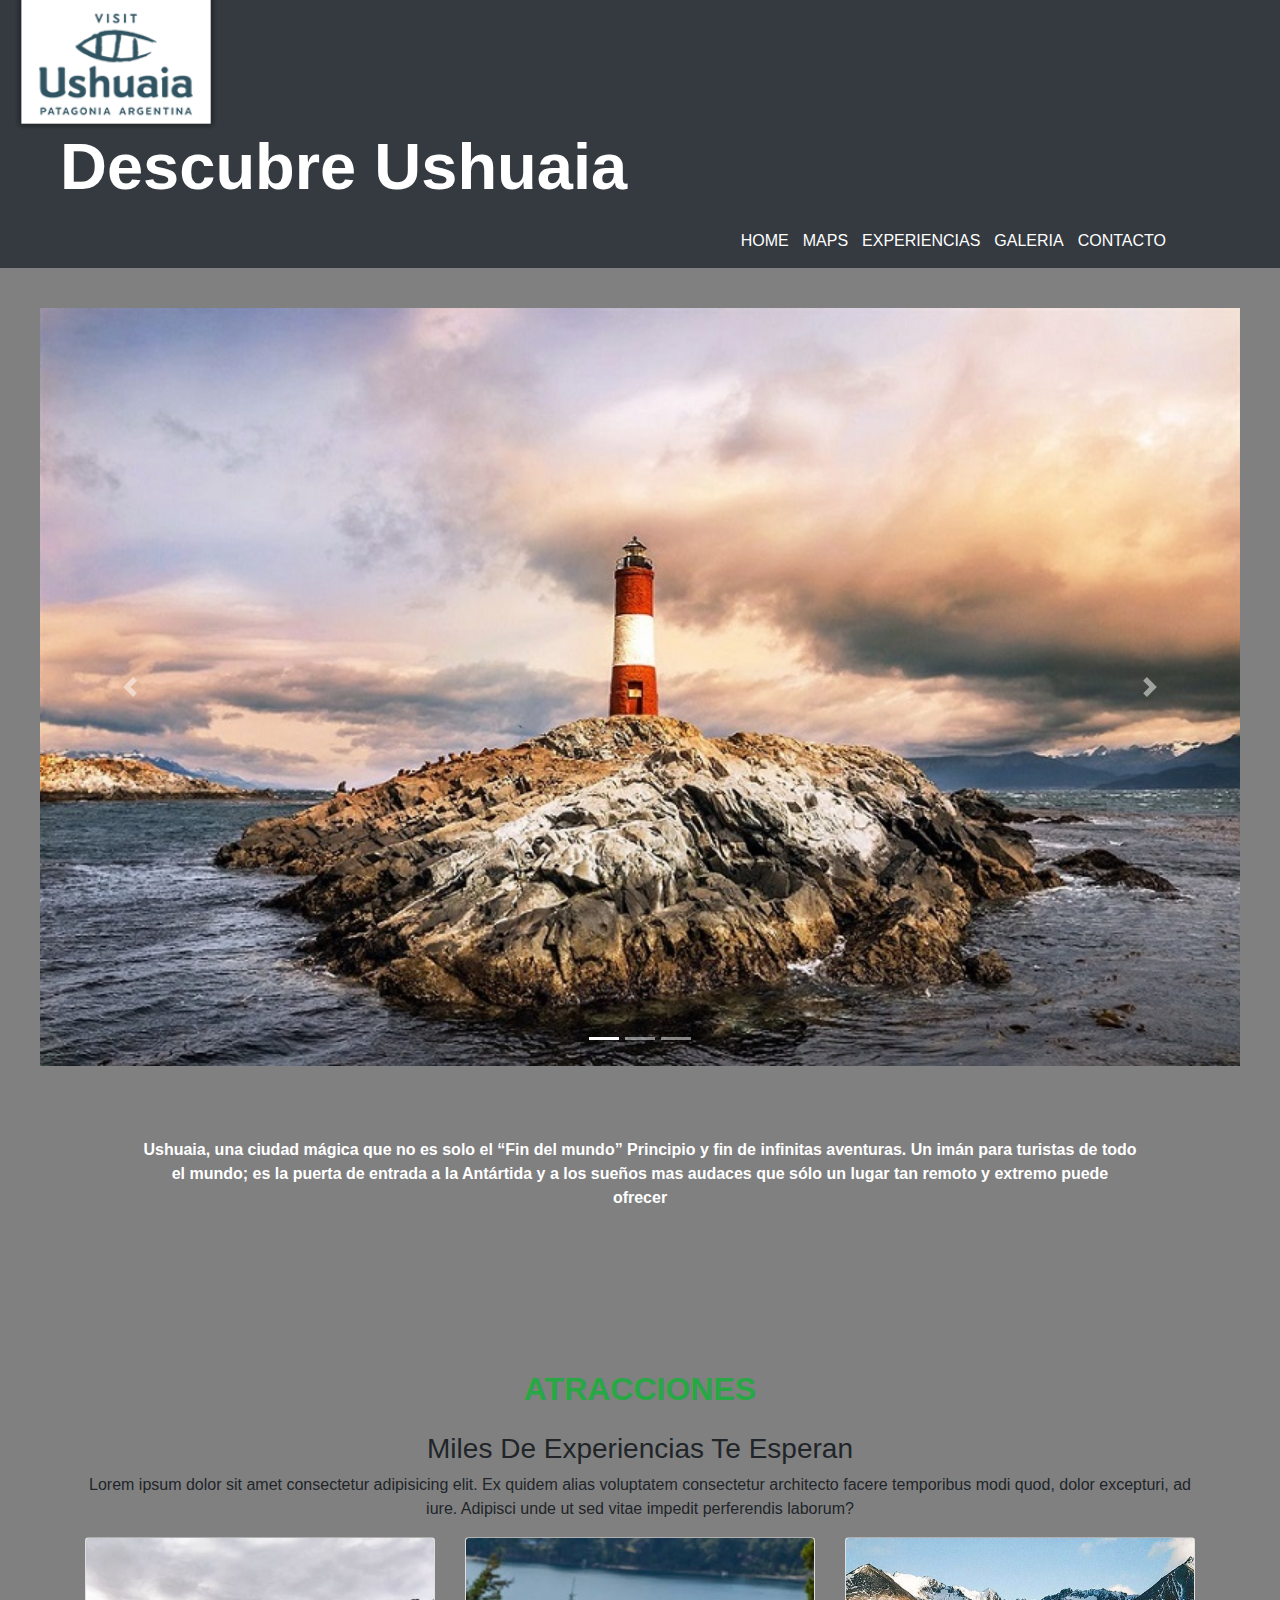
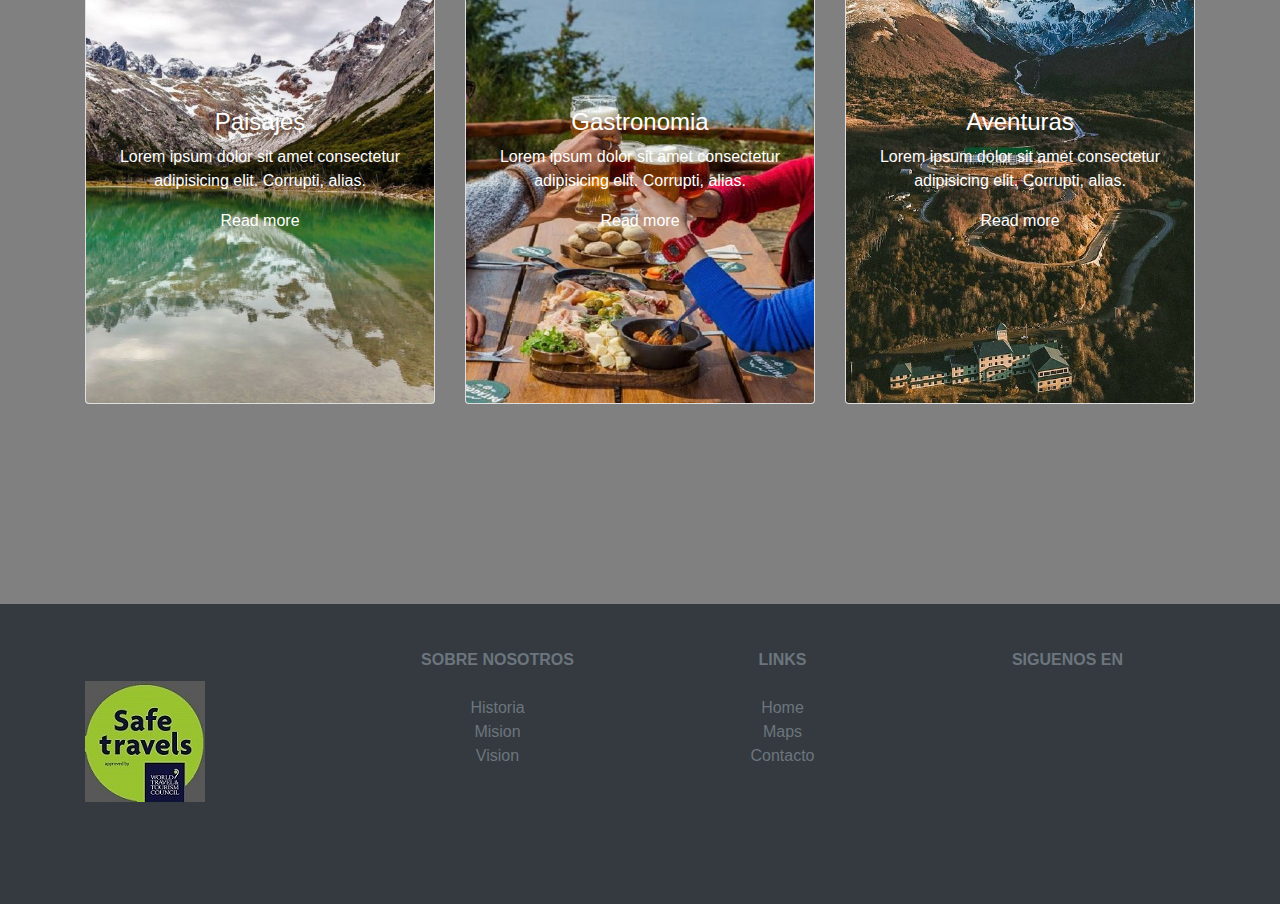
<file: Index.html>
<!DOCTYPE html>
<html>
<head>
    <title> Turismo en Ushuaia</title>
        <meta name="viewport" content="width=device-width, initial-scale=1.0"/>
        <meta name="author" content=" Fernanda Vidal">
        <meta name="description" content="pagina web de turismo en Ushuaia">
        <meta name="keywords" content="Ushuaia,Tierra del Fuego,Turismo,viajar,travel">
    <!--open graph-->
      <meta property= "og:local" content="Es_es">
        <meta property="og: type" content="website">
        <meta property="og:description" content="pagina web que promociona el turismo en Ushuaia">
        <meta property="og:url" content=" https://descubreushuaia.com.ar">
    <!--Bootsrap-->
        <link rel="stylesheet" href="https://maxcdn.bootstrapcdn.com/bootstrap/4.5.2/css/bootstrap.min.css">
    <!--font awesome-->
        <link rel="stylesheet" href="https://use.fontawesome.com/releases/v5.8.1/css/all.css" integrity="sha384-50oBUHEmvpQ+1lW4y57PTFmhCaXp0ML5d60M1M7uH2+nqUivzIebhndOJK28anvf" crossorigin="anonymous">
    <!--CSS-->
        <link rel="stylesheet" type="text/css" href="estiloIndex.css">
</head>
    <body>
     <header class="bg-dark">
        <!--Logo Ushuaia-->
        <div class="container1">
            <article class="col-1 align-center">
            <img id="logo" src="imagenes/turismo-ushuaia-logo-cabecera.png"alt="logo" class="rounded-bottom"/>
            </article> 
        </div>
         <div class="container2">
            <div class="row">
                <h1 class="col-9 text- mt-5 text-white font-weight-bold">Descubre Ushuaia</h1>                
            </div>
          </div> 
            <!--Menu Principal-->               
            <div class="container">
                <div class="row">
                        <ul class="nav navbar navbar-expand-lg navbar-dark d-flex justify-content-end nav-pills navbar-nav ml-auto">
                            <div class="container-fluid">
                                <button class="navbar-toggler" type="button" data-bs-toggle="collapse" data-bs-target="#navbarNavPrincipal" aria-controls="navbarNavPrincipal" aria-expanded="false" aria-label="Toggle navigation">
                                 <span class="navbar-toggler-icon"></span>
                                </button>
                            <div class="collapse navbar-collapse" id="navbarNavPrincipal">
                            <div class="navbar-nav">
                                <li class="nav item"><a class="nav link btn btn-dark" href="Index.html">HOME</a></li>
                                <li class="nav item"><a class="nav link btn btn-dark" href="Info & Maps.html">MAPS</a></li>
                                <li class="nav item"><a class="nav link btn btn-dark" href="Experiencias.html"> EXPERIENCIAS</a></li>
                                <li class="nav item"><a class="nav link btn btn-dark" href="Galería.html"> GALERIA</a></li>
                                <li class="nav item"><a class="nav link btn btn-dark" href="Contacto.html">CONTACTO</a></li>
                            </div>    
                            </div>
                            </div>
                        </ul>
                </div>
            </div>
        </header>
    <main>
        <div class="container3">      
            <div class="contenedor">
                <div id= "grupoimagenes" class="carousel slide carousel-fade" data-ride="carousel">
                        <ol class="carousel-indicators">
                          <li data-target="#grupoimagenes" data-slide-to="0" class="active"></li>
                          <li data-target="#grupoimagenes" data-slide-to="1"></li>
                          <li data-target="#grupoimagenes" data-slide-to="2"></li>
                        </ol>

                    <div class="carousel-inner">
                        <div class="carousel-item active" data-bs-interval="5">
                            <img src="imagenes/img1.jpg"class="d-block w-100 h-100">
                        </div>
                        <div class="carousel-item" data-bs-interval="5">
                            <img src="imagenes/img2.jpg"class="d-block w-100 h-100">
                        </div>
                        <div class="carousel-item" data-bs-interval="5">
                            <img src="imagenes/img3.jpg"class="d-block w-100 h-100">
                        </div> 
                    </div>                    
                    <a class="carousel-control-prev" href="grupoimagenes" role="button" data-slide="prev">
                        <span class="carousel-control-prev-icon" aria-hidden="true"></span>
                        <span class="sr-only">Previous</span>
                      </a>
                      <a class="carousel-control-next" href="grupoimagenes" role="button" data-slide="next">
                        <span class="carousel-control-next-icon" aria-hidden="true"></span>
                        <span class="sr-only">Next</span>
                      </a>    
                </div>
            </div>
            <div class="row d-flex justify-content-center">
                <p class="col-10 text-center font-weight-bold text-white">
                    <br><br><br> Ushuaia, una ciudad mágica que no es solo el “Fin del mundo” Principio y fin de infinitas aventuras. Un imán para turistas de todo el mundo; es la puerta de entrada a la Antártida y a los sueños mas audaces que sólo un lugar tan remoto y extremo puede ofrecer</p>
                </div>
            </div>
            <br><br><br> 
    
        <br><br><br> 
     <!---Atracciones-->
     <section class="container">
         <div class="row">
          <!--textos-->
          <div class="col-12 text-center">
              <h2 class="text-success text-uppercase font-weight-bold">Atracciones</h2>
              <h3 class="text-capitalize  mt-4"> Miles de experiencias te esperan</h3>
              <p>Lorem ipsum dolor sit amet consectetur adipisicing elit. Ex quidem alias voluptatem consectetur architecto facere temporibus modi quod, dolor excepturi, ad iure. Adipisci unde ut sed vitae impedit perferendis laborum?              
              </p>
          </div>
          <!---cards-->
          <article class="col-4 card-effect">
            <div class="card">
                <img src="imagenes/card2.jpg" alt="Paisajes Ush" class="card-img card-img-filter"/>
                <div class="card-img-overlay text-white d-flex flex-column justify-content-center text-center">
                <h4>Paisajes</h4>
                <p> Lorem ipsum dolor sit amet consectetur adipisicing elit. Corrupti, alias.
                </p>
                <a href="#" class="text-reset"> Read more</a>
            </div>    
            </article>    
            <article class="col-4 card-effect">
                <div class="card">
                    <img src="imagenes/card3.jpg" alt="gastronomia Ush" class="card-img card-img-filter"/>
                    <div class="card-img-overlay text-white d-flex flex-column justify-content-center text-center">
                    <h4>Gastronomia</h4>
                    <p> Lorem ipsum dolor sit amet consectetur adipisicing elit. Corrupti, alias.
                    </p>
                    <a href="#" class="text-reset"> Read more</a>
                </div>    
                </article> 

                <article class="col-4 card-effect">
                    <div class="card">
                        <img src="imagenes/card1.jpg" alt="senderismo Ush" class="card-img card-img-filter"/>
                        <div class="card-img-overlay text-white d-flex flex-column justify-content-center text-center">
                        <h4>Aventuras</h4>
                        <p> Lorem ipsum dolor sit amet consectetur adipisicing elit. Corrupti, alias.
                        </p>
                        <a href="#" class="text-reset"> Read more</a>
                    </div>    
                    </article> 
        </section>

    

    </main>
<!--pie de pagina-->
    <footer class=" bg-dark text-muted">
        <div class="container">
            <nav class="row">
                <a href="#safeTravel" class="col-3 text-reset text upper-case d-flex align-items-center py-4 ">
                    <img src="imagenes/SafeTravels-with-stamp.jpg" alt="icono travel safe" class="mr-2">
                </a>
                <ul class="col-3 list-unstyled ">
                    <li class="font-weight-bold text-uppercase py-4"> Sobre nosotros</li>
                    <li><a href="#" class="text-reset"> Historia</a></li>
                    <li><a href="#" class="text-reset"> Mision</a></li>
                    <li><a href="#" class="text-reset"> Vision</a></li>
                   
                </ul>
                <ul class="col-3 list-unstyled">
                    <li class="font-weight-bold text-uppercase py-4">Links</li>
                    <li><a href="#" class="text-reset"> Home</a></li>
                    <li><a href="#" class="text-reset"> Maps</a></li>
                    <li><a href="#" class="text-reset"> Contacto</a></li>
              
                </ul>
                <ul class="col-3 list-unstyled">
                    <li class="font-weight-bold text-uppercase py-4 text-muted"> Siguenos en</li>
                    <li class="d-flex justify-content-between py-4">
                        <!--Facebook-->
                        <a href="#" class="redes">
                            <i class="fab fa-facebook"></i>
                        </a>
                        <!--Twitter-->
                        <a href="#" class="redes">
                            <i class="fab fa-twitter"></i>
                        </a>
                        <!--Instagram-->
                        <a href="#" class="redes">
                            <i class="fab fa-instagram"></i>
                        </a>
                        <!--youtube-->
                        <a href="#" class="redes">
                            <i class="fab fa-youtube"></i>
                        </a>
                        <!--whatsapp-->   
                        <a href="#" class="redes">
                            <i class="fab fa-whatsapp"></i>
                        </a>   
                    </li>
                </ul>
            </nav>          
        </div>       
        </footer>
            <script src="https://ajax.googleapis.com/ajax/libs/jquery/3.5.1/jquery.min.js"></script>
            <script src="https://cdnjs.cloudflare.com/ajax/libs/popper.js/1.16.0/umd/popper.min.js"></script>
            <script src="https://maxcdn.bootstrapcdn.com/bootstrap/4.5.2/js/bootstrap.min.js"></script>
        </body>
    </html>
</file>
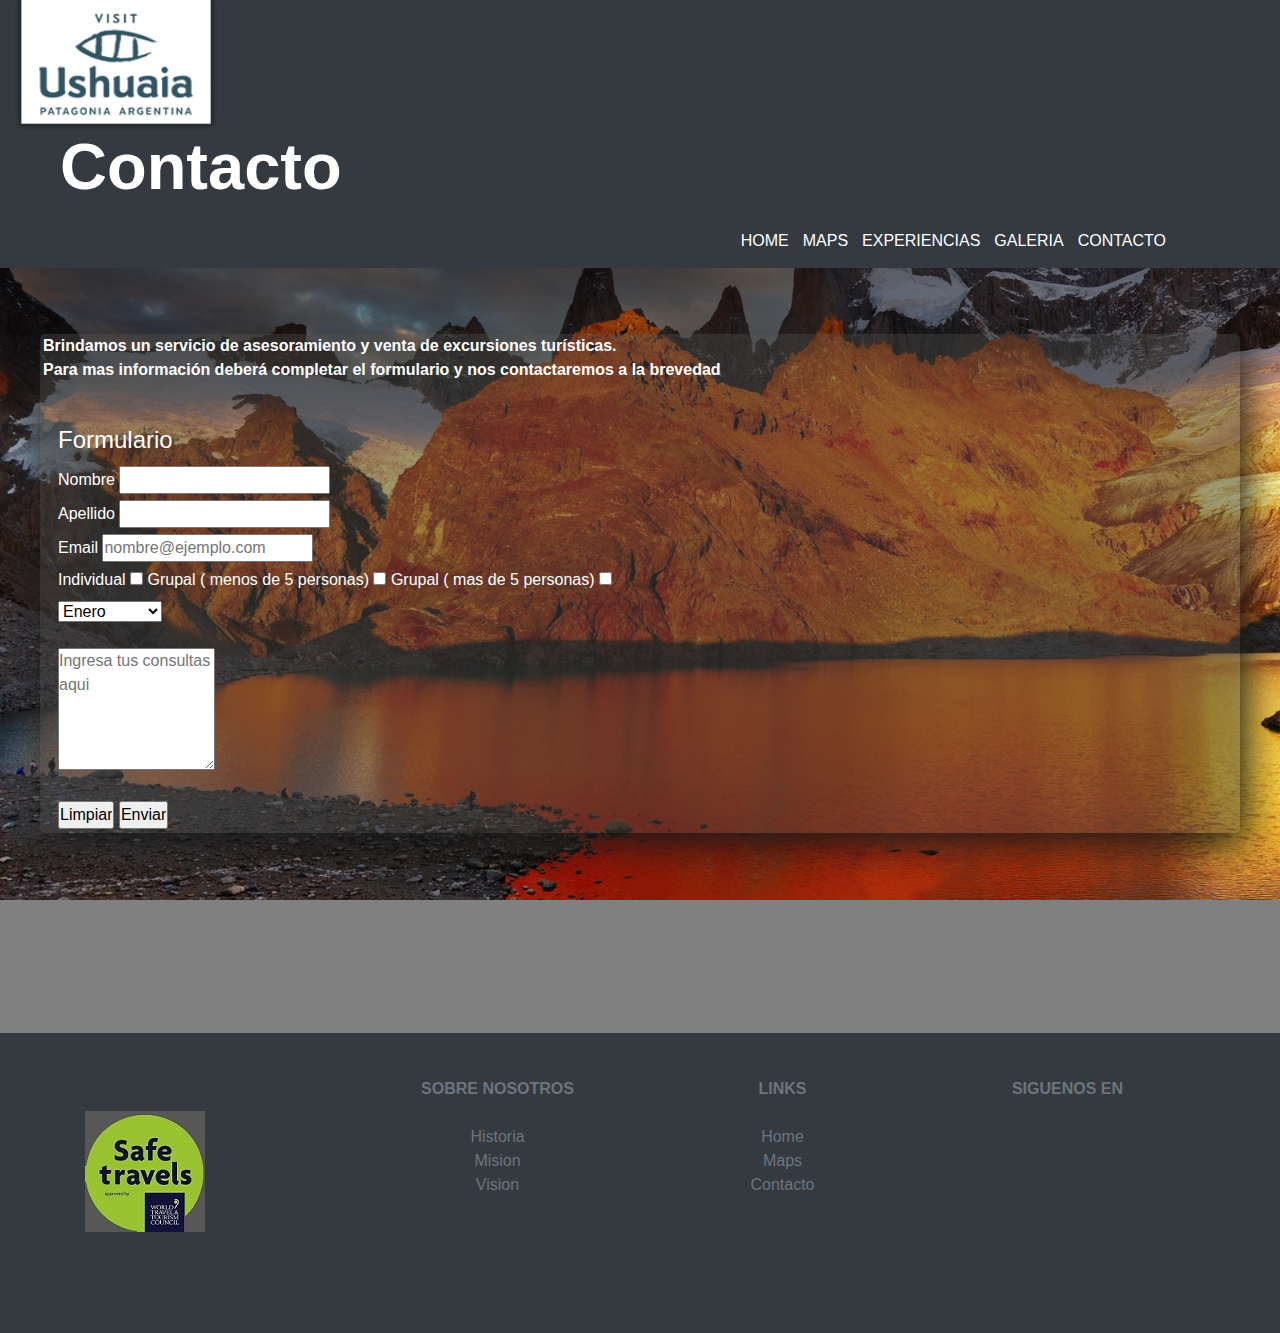
<file: Contacto.html>
<!DOCTYPE html>

<html>
   
    <head>
        <title> CONTACTO</title>
            <meta name="viewport" content="width=device-width, initial-scale=1.0"/>
            <meta name="author" content=" Fernanda Vidal">
            <meta name="description" content="pagina web de turismo en Ushuaia">
            <meta name="keywords" content="Ushuaia,Tierra del Fuego,Turismo,viajar,travel">
        <!--open graph-->
          <meta property= "og:local" content="Es_es">
            <meta property="og: type" content="website">
            <meta property="og:description" content="pagina web que promociona el turismo en Ushuaia">
            <meta property="og:url" content=" https://descubreushuaia.com.ar">
        <!--Bootsrap-->
            <link rel="stylesheet" href="https://maxcdn.bootstrapcdn.com/bootstrap/4.5.2/css/bootstrap.min.css">
        <!--font awesome-->
            <link rel="stylesheet" href="https://use.fontawesome.com/releases/v5.8.1/css/all.css" integrity="sha384-50oBUHEmvpQ+1lW4y57PTFmhCaXp0ML5d60M1M7uH2+nqUivzIebhndOJK28anvf" crossorigin="anonymous">
        <!--CSS-->
            <link rel="stylesheet" type="text/css" href="estiloIndex.css">
    </head>
        <body>
         <header class="bg-dark">
            <!--Logo Ushuaia-->
            <div class="container1">
                <article class="col-1 align-center">
                <img id="logo" src="imagenes/turismo-ushuaia-logo-cabecera.png"alt="logo" class="rounded-bottom"/>
                </article> 
            </div>
             <div class="container2">
                <div class="row">
                    <h1 class="col-9 text- mt-5 text-white font-weight-bold">Contacto</h1>                
                </div>
              </div> 
                <!--Menu Principal-->               
                <div class="container">
                    <div class="row">
                            <ul class="nav navbar navbar-expand-lg navbar-dark d-flex justify-content-end nav-pills navbar-nav ml-auto">
                                <div class="container-fluid">
                                    <button class="navbar-toggler" type="button" data-bs-toggle="collapse" data-bs-target="#navbarNavPrincipal" aria-controls="navbarNavPrincipal" aria-expanded="false" aria-label="Toggle navigation">
                                     <span class="navbar-toggler-icon"></span>
                                    </button>
                                <div class="collapse navbar-collapse" id="navbarNavPrincipal">
                                <div class="navbar-nav">
                                    <li class="nav item"><a class="nav link btn btn-dark" href="Index.html">HOME</a></li>
                                    <li class="nav item"><a class="nav link btn btn-dark" href="Info & Maps.html">MAPS</a></li>
                                    <li class="nav item"><a class="nav link btn btn-dark" href="Experiencias.html"> EXPERIENCIAS</a></li>
                                    <li class="nav item"><a class="nav link btn btn-dark" href="Galería.html"> GALERIA</a></li>
                                    <li class="nav item"><a class="nav link btn btn-dark" href="Contacto.html">CONTACTO</a></li>
                                </div>    
                                </div>
                                </div>
                            </ul>
                    </div>
                </div>
            </header>

        <main class="contacto">        >
            <div class="form">
                <p class="font-weight-bold text-white">Brindamos un servicio de asesoramiento y venta de excursiones turísticas.<br>
                     Para mas información deberá completar el formulario y nos contactaremos a la brevedad</p><br>

              <div class="container col-12">
                <form >
                <fieldset>
                    <legend> Formulario</legend>
                <label for="Nombre "> Nombre</label>
                    <input type="text" name="Nombre">
                    <br>
                <label for="Apellido "> Apellido </label>
                    <input type="text" name="Apellido">
                    <br>
                <label for="Email "> Email </label>
                    <input type="email" name="Email" placeholder="nombre@ejemplo.com">
                <br>

                <label for= "Tipo de viaje">Individual</label>
                    <input type="checkbox" name="Tipo de viaje" value="Individual">
                <label for= "Tipo de viaje">Grupal ( menos de 5 personas)</label>
                    <input type="checkbox" name="Tipo de viaje" value="Grupal ( menos de 5 personas)">
                <label for= "Tipo de viaje">Grupal ( mas de 5 personas)</label>
                    <input type="checkbox" name="Tipo de viaje" value="Grupal ( mas de 5 personas)"> 
                    <br>
            
                <select name="Mes de viaje">
                    <option value ="Ene"> Enero</option>
                    <option value ="Feb"> Febrero</option>
                    <option value ="Mar"> Marzo</option>
                    <option value ="Abr"> Abril</option>
                    <option value ="May"> Mayo</option>
                    <option value ="Jun"> Junio</option>
                    <option value ="Jul"> Julio</option>
                    <option value ="Ago"> Agosto</option>
                    <option value ="Sep"> Septiembre</option>
                    <option value ="Oct"> Octubre</option>
                    <option value ="Nov"> Noviembre</option>
                    <option value ="Dic"> Diciembre</option>
                </select>    
                <br><br>

                <textarea name="Comentario" rows="5" cols="15" placeholder="Ingresa tus consultas aqui"></textarea>
                <br><br>

                <input type="reset" name="Reset" value="Limpiar">
                <input type="submit" name="submit" value="Enviar">
        
            </fieldset>
            </form>
            </div>
           </div>
        </main>
 
        <!--pie de pagina-->
    <footer class=" bg-dark text-muted">
        <div class="container">
            <nav class="row">
                <a href="#safeTravel" class="col-3 text-reset text upper-case d-flex align-items-center py-4 ">
                    <img src="imagenes/SafeTravels-with-stamp.jpg" alt="icono travel safe" class="mr-2">
                </a>
                <ul class="col-3 list-unstyled ">
                    <li class="font-weight-bold text-uppercase py-4"> Sobre nosotros</li>
                    <li><a href="#" class="text-reset"> Historia</a></li>
                    <li><a href="#" class="text-reset"> Mision</a></li>
                    <li><a href="#" class="text-reset"> Vision</a></li>
                   
                </ul>
                <ul class="col-3 list-unstyled">
                    <li class="font-weight-bold text-uppercase py-4">Links</li>
                    <li><a href="#" class="text-reset"> Home</a></li>
                    <li><a href="#" class="text-reset"> Maps</a></li>
                    <li><a href="#" class="text-reset"> Contacto</a></li>
              
                </ul>
                <ul class="col-3 list-unstyled">
                    <li class="font-weight-bold text-uppercase py-4 text-muted"> Siguenos en</li>
                    <li class="d-flex justify-content-between py-4">
                        <!--Facebook-->
                        <a href="#" class="redes">
                            <i class="fab fa-facebook"></i>
                        </a>
                        <!--Twitter-->
                        <a href="#" class="redes">
                            <i class="fab fa-twitter"></i>
                        </a>
                        <!--Instagram-->
                        <a href="#" class="redes">
                            <i class="fab fa-instagram"></i>
                        </a>
                        <!--youtube-->
                        <a href="#" class="redes">
                            <i class="fab fa-youtube"></i>
                        </a>
                        <!--whatsapp-->   
                        <a href="#" class="redes">
                            <i class="fab fa-whatsapp"></i>
                        </a>   
                    </li>
                </ul>
            </nav>          
        </div>       
        </footer>
            <script src="https://ajax.googleapis.com/ajax/libs/jquery/3.5.1/jquery.min.js"></script>
            <script src="https://cdnjs.cloudflare.com/ajax/libs/popper.js/1.16.0/umd/popper.min.js"></script>
            <script src="https://maxcdn.bootstrapcdn.com/bootstrap/4.5.2/js/bootstrap.min.js"></script>
        </body>
    </html>
</file>
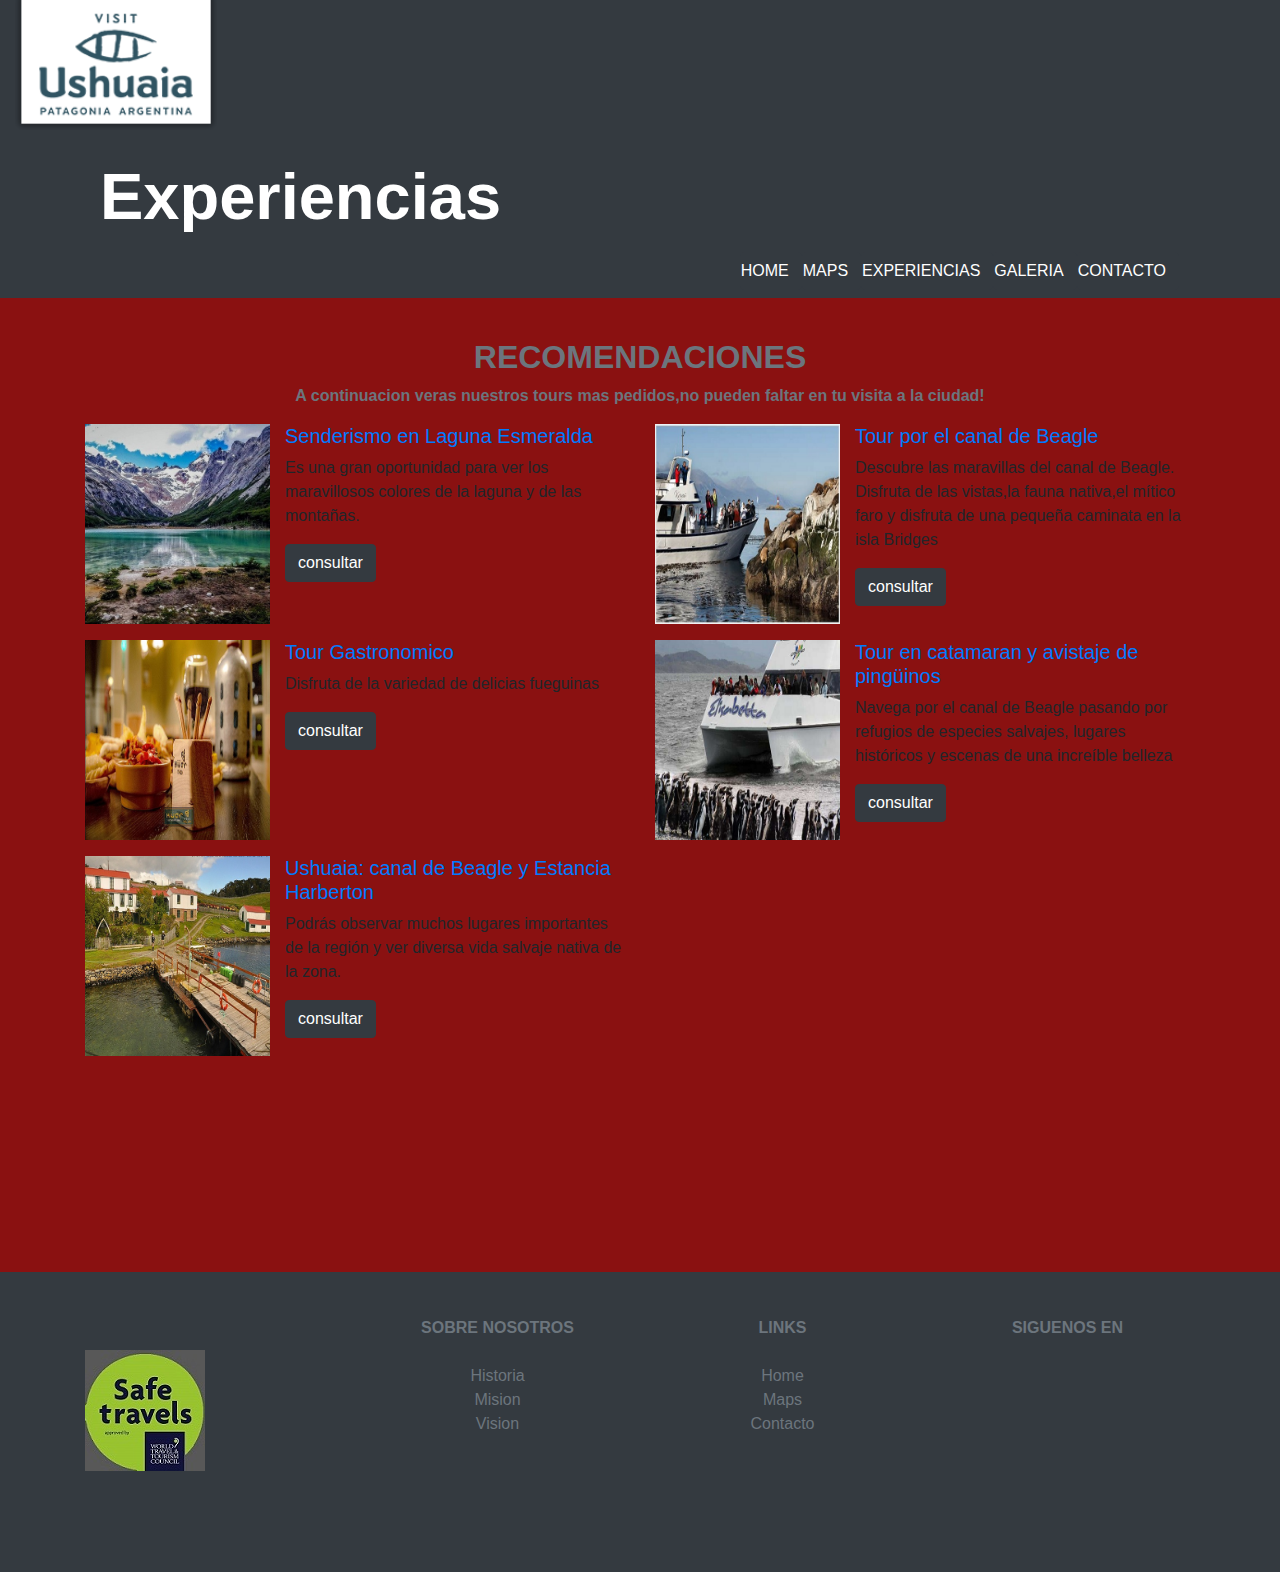
<file: Experiencias.html>
<!DOCTYPE html>

<html>
    <head>
        <title> Experiencias</title>
        <meta name="viewport" content="width=device-width, initial-scale=1.0"/>
        <meta name="author" content=" Fernanda Vidal">
        <meta name="description" content="pagina web de turismo en Ushuaia">
        <meta name="keywords" content="Ushuaia,Tierra del Fuego,Turismo,viajar,travel">
        <!--open graph-->
          <meta property= "og:local" content="Es_es">
        <meta property="og: type" content="website">
        <meta property="og:description" content="pagina web que promociona el turismo en Ushuaia">
        <meta property="og:url" content=" https://descubreushuaia.com.ar">
        <!--Bootsrap-->
        <link rel="stylesheet" href="https://maxcdn.bootstrapcdn.com/bootstrap/4.5.2/css/bootstrap.min.css">
        <!--font awesome-->
        <link rel="stylesheet" href="https://use.fontawesome.com/releases/v5.8.1/css/all.css" integrity="sha384-50oBUHEmvpQ+1lW4y57PTFmhCaXp0ML5d60M1M7uH2+nqUivzIebhndOJK28anvf" crossorigin="anonymous">
        <!--CSS-->
        <link rel="stylesheet" type="text/css" href="estiloIndex.css">
    </head>
        <link rel="preconnect" href="https://fonts.gstatic.com">
        <link href="https://fonts.googleapis.com/css2?family=Noto+Sans&display=swap" rel="stylesheet"> 
    <body>

         <header class="bg-dark">
               <!--Logo Ushuaia-->
               <div class="container1">
                   <article class="col-1 align-center">
                   <img id="logo" src="imagenes/turismo-ushuaia-logo-cabecera.png"alt="logo" class="rounded-bottom"/>
                   </article> 
               </div>
                <div class="containerExp">
                   <div class="row">
                       <h1 class="col-9 text- mt-5 text-white font-weight-bold">Experiencias</h1>                
                   </div>
                 </div> 
                   <!--Menu Principal-->               
                   <div class="container">
                       <div class="row">
                               <ul class="nav navbar navbar-expand-lg navbar-dark d-flex justify-content-end nav-pills navbar-nav ml-auto">
                                   <div class="container-fluid">
                                       <button class="navbar-toggler" type="button" data-bs-toggle="collapse" data-bs-target="#navbarNavPrincipal" aria-controls="navbarNavPrincipal" aria-expanded="false" aria-label="Toggle navigation">
                                        <span class="navbar-toggler-icon"></span>
                                       </button>
                                   <div class="collapse navbar-collapse" id="navbarNavPrincipal">
                                   <div class="navbar-nav">
                                       <li class="nav item"><a class="nav link btn btn-dark" href="Index.html">HOME</a></li>
                                       <li class="nav item"><a class="nav link btn btn-dark" href="Info & Maps.html">MAPS</a></li>
                                       <li class="nav item"><a class="nav link btn btn-dark" href="Experiencias.html"> EXPERIENCIAS</a></li>
                                       <li class="nav item"><a class="nav link btn btn-dark" href="Galería.html"> GALERIA</a></li>
                                       <li class="nav item"><a class="nav link btn btn-dark" href="Contacto.html">CONTACTO</a></li>
                                   </div>    
                                   </div>
                                   </div>
                               </ul>
                       </div>
                   </div>
               </header>

        <main class="tours">
            <section class="container">
                <div class="row">
                <!---introduccion-->
                <div class="col-12 text-center">
                    <h2 class="text-success text-uppercase font-weight-bold text-muted">Recomendaciones</h2>
                    <p class="font-weight-bold text-muted "> A continuacion veras nuestros tours mas pedidos,no pueden faltar en tu visita a la ciudad!  
                    </p>
                
                </div>
                </div>
                <!----opciones-->
        </section>

        <!---Experiencias-->
        <section class="container">
            <div class="row">

              <!---Media Object-->
              <ul class="col-6">
                <li class="media">
                    <img src="imagenes/exp1.jpg" alt="imagen laguna esmeralda" class="media-object-img">
                    <div class="media-body">
                        <h4 class="h5 text-muted">
                            <a href="#">Senderismo en Laguna Esmeralda</a>
                        </h4>
                        <p>Es una gran oportunidad para ver los maravillosos colores de la laguna y de las montañas.</p>
                        <button type="button" class="btn btn-dark">consultar</button>
                    </div>
                </li>  
              </ul>
              <ul class="col-6">
                <li class="media">
                    <img src="imagenes/exp2.jpg" alt="imagen canal de Beagle" class="media-object-img">
                    <div class="media-body">
                        <h4 class="h5">
                            <a href="#">Tour por el canal de Beagle</a>
                        </h4>
                        <p>Descubre las maravillas del canal de Beagle. Disfruta de las vistas,la fauna nativa,el mítico faro y disfruta de una pequeña caminata en la isla Bridges</p>
                        <button type="button" class="btn btn-dark">consultar</button>
                    </div>
                </li>  
              </ul> 
              <ul class="col-6">
                <li class="media">
                    <img src="imagenes/exp3.jpg" alt="imagen comida tipica" class="media-object-img">
                    <div class="media-body">
                        <h4 class="h5">
                            <a href="#">Tour Gastronomico</a>
                        </h4>
                        <p>Disfruta de la variedad de delicias fueguinas</p>
                        <button type="button" class="btn btn-dark">consultar</button>
                    </div>
                </li>  
              </ul> 
              <ul class="col-6">
                <li class="media">
                    <img src="imagenes/exp4.jpg" alt="imagen comida tipica" class="media-object-img">
                    <div class="media-body">
                        <h4 class="h5">
                            <a href="#">Tour en catamaran y avistaje de pingüinos</a>
                        </h4>
                        <p>Navega por el canal de Beagle pasando por refugios de especies salvajes, lugares históricos y escenas de una increíble belleza</p>
                        <button type="button" class="btn btn-dark">consultar</button>
                    </div>
                </li>  
              </ul> 
              <ul class="col-6">
                <li class="media">
                    <img src="imagenes/exp5.jpg" alt="imagen comida tipica" class="media-object-img">
                    <div class="media-body">
                        <h4 class="h5">
                            <a href="#">Ushuaia: canal de Beagle y Estancia Harberton</a>
                        </h4>
                        <p>Podrás observar muchos lugares importantes de la región y ver diversa vida salvaje nativa de la zona.</p>
                        <button type="button" class="btn btn-dark">consultar</button>
                    </div>
                </li>  
              </ul> 
            </div>
        </section>
        </main>

        <!--pie de pagina-->
    <footer class=" bg-dark text-muted">
        <div class="container">
            <nav class="row">
                <a href="#safeTravel" class="col-3 text-reset text upper-case d-flex align-items-center py-4 ">
                    <img src="imagenes/SafeTravels-with-stamp.jpg" alt="icono travel safe" class="mr-2">
                </a>
                <ul class="col-3 list-unstyled ">
                    <li class="font-weight-bold text-uppercase py-4"> Sobre nosotros</li>
                    <li><a href="#" class="text-reset"> Historia</a></li>
                    <li><a href="#" class="text-reset"> Mision</a></li>
                    <li><a href="#" class="text-reset"> Vision</a></li>
                   
                </ul>
                <ul class="col-3 list-unstyled">
                    <li class="font-weight-bold text-uppercase py-4">Links</li>
                    <li><a href="#" class="text-reset"> Home</a></li>
                    <li><a href="#" class="text-reset"> Maps</a></li>
                    <li><a href="#" class="text-reset"> Contacto</a></li>
              
                </ul>
                <ul class="col-3 list-unstyled">
                    <li class="font-weight-bold text-uppercase py-4 text-muted"> Siguenos en</li>
                    <li class="d-flex justify-content-between py-4">
                        <!--Facebook-->
                        <a href="#" class="redes">
                            <i class="fab fa-facebook"></i>
                        </a>
                        <!--Twitter-->
                        <a href="#" class="redes">
                            <i class="fab fa-twitter"></i>
                        </a>
                        <!--Instagram-->
                        <a href="#" class="redes">
                            <i class="fab fa-instagram"></i>
                        </a>
                        <!--youtube-->
                        <a href="#" class="redes">
                            <i class="fab fa-youtube"></i>
                        </a>
                        <!--whatsapp-->   
                        <a href="#" class="redes">
                            <i class="fab fa-whatsapp"></i>
                        </a>   
                    </li>
                </ul>
            </nav>          
        </div>       
        </footer>
            <script src="https://ajax.googleapis.com/ajax/libs/jquery/3.5.1/jquery.min.js"></script>
            <script src="https://cdnjs.cloudflare.com/ajax/libs/popper.js/1.16.0/umd/popper.min.js"></script>
            <script src="https://maxcdn.bootstrapcdn.com/bootstrap/4.5.2/js/bootstrap.min.js"></script>
        </body>
    </html>
</file>
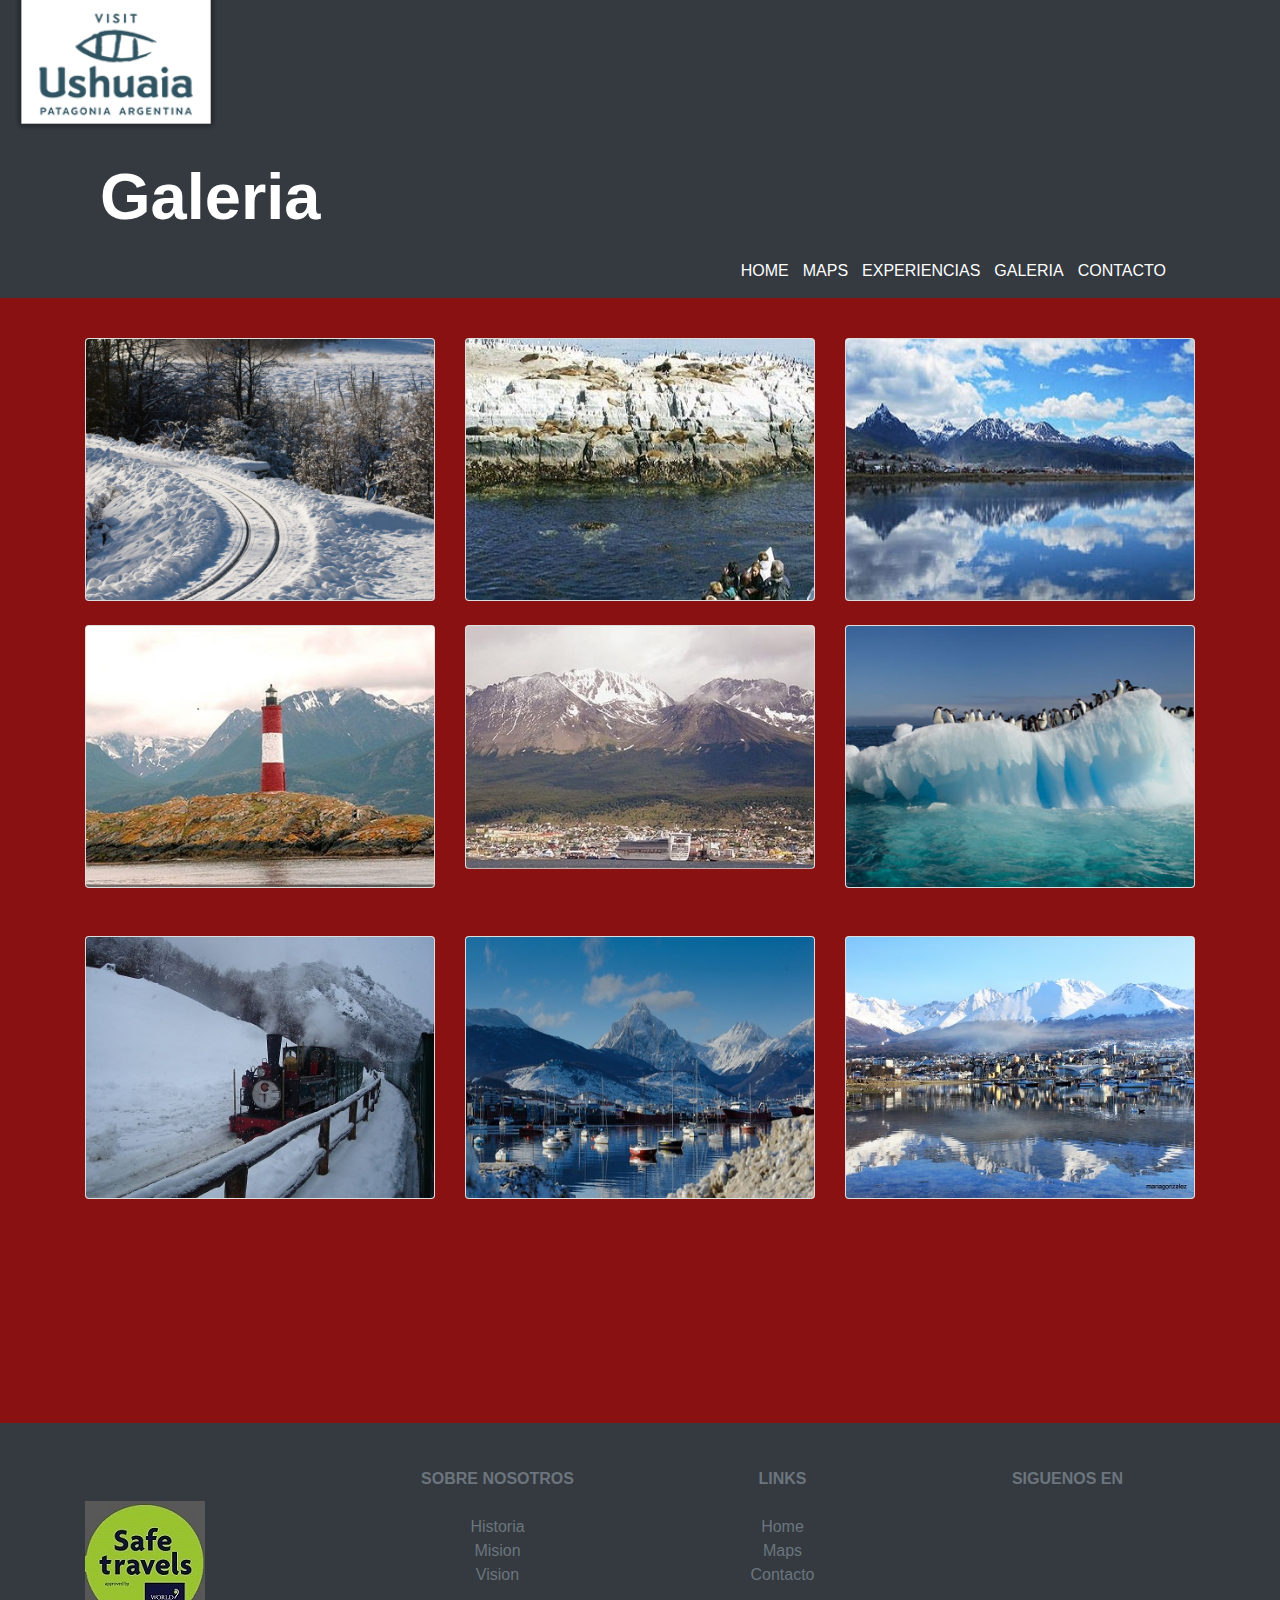
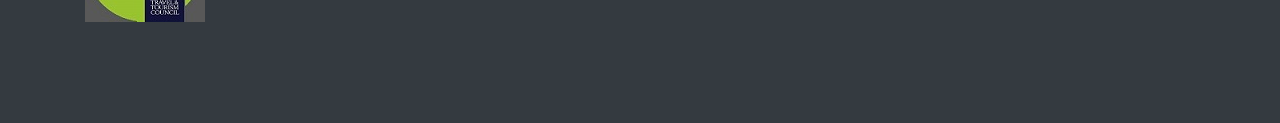
<file: Galería.html>
<!DOCTYPE html>

<html>
    <head>
        <title> GALERIA</title>
            <meta name="viewport" content="width=device-width, initial-scale=1.0"/>
            <meta name="author" content=" Fernanda Vidal">
            <meta name="description" content="pagina web de turismo en Ushuaia">
            <meta name="keywords" content="Ushuaia,Tierra del Fuego,Turismo,viajar,travel">
        <!--open graph-->
          <meta property= "og:local" content="Es_es">
            <meta property="og: type" content="website">
            <meta property="og:description" content="pagina web que promociona el turismo en Ushuaia">
            <meta property="og:url" content=" https://descubreushuaia.com.ar">
        <!--Bootsrap-->
            <link rel="stylesheet" href="https://maxcdn.bootstrapcdn.com/bootstrap/4.5.2/css/bootstrap.min.css">
        <!--font awesome-->
            <link rel="stylesheet" href="https://use.fontawesome.com/releases/v5.8.1/css/all.css" integrity="sha384-50oBUHEmvpQ+1lW4y57PTFmhCaXp0ML5d60M1M7uH2+nqUivzIebhndOJK28anvf" crossorigin="anonymous">
        <!--CSS-->
            <link rel="stylesheet" type="text/css" href="estiloIndex.css">
    </head>
        <body>
         <header class="bg-dark">
            <!--Logo Ushuaia-->
            <div class="container1">
                <article class="col-1 align-center">
                <img id="logo" src="imagenes/turismo-ushuaia-logo-cabecera.png"alt="logo" class="rounded-bottom"/>
                </article> 
            </div>
             <div class="containerGaleria">
                <div class="row">
                    <h1 class="col-9 text- mt-5 text-white font-weight-bold">Galeria</h1>                
                </div>
              </div> 
                <!--Menu Principal-->               
                <div class="container">
                    <div class="row">
                            <ul class="nav navbar navbar-expand-lg navbar-dark d-flex justify-content-end nav-pills navbar-nav ml-auto">
                                <div class="container-fluid">
                                    <button class="navbar-toggler" type="button" data-bs-toggle="collapse" data-bs-target="#navbarNavPrincipal" aria-controls="navbarNavPrincipal" aria-expanded="false" aria-label="Toggle navigation">
                                     <span class="navbar-toggler-icon"></span>
                                    </button>
                                <div class="collapse navbar-collapse" id="navbarNavPrincipal">
                                <div class="navbar-nav">
                                    <li class="nav item"><a class="nav link btn btn-dark" href="Index.html">HOME</a></li>
                                    <li class="nav item"><a class="nav link btn btn-dark" href="Info & Maps.html">MAPS</a></li>
                                    <li class="nav item"><a class="nav link btn btn-dark" href="Experiencias.html"> EXPERIENCIAS</a></li>
                                    <li class="nav item"><a class="nav link btn btn-dark" href="Galería.html"> GALERIA</a></li>
                                    <li class="nav item"><a class="nav link btn btn-dark" href="Contacto.html">CONTACTO</a></li>
                                </div>    
                                </div>
                                </div>
                            </ul>
                    </div>
                </div>
            </header>
            
            </header>
    <main class="Galeria">
        <section class="container">
            <div class="row">
                <article class="col-4 card-effect">
                    <div class="card">
                        <img src="imagenes/1.jpg" alt="paisaje con nieve" class="card-img card-img-filter"/>
                    </div>    
                </article> 
                <article class="col-4 card-effect">
                    <div class="card">
                         <img src="imagenes/2.jpg" alt="imagen lago" class="card-img card-img-filter"/>
                    </div>    
                </article> 
                <article class="col-4 card-effect">
                    <div class="card">
                        <img src="imagenes/3.jpg" alt="imagen montaña" class="card-img card-img-filter"/>
                    </div>    
                </article>        
                <article class="col-4 card-effect py-4">
                    <div class="card">
                        <img src="imagenes/4.jpg" alt="el faro" class="card-img card-img-filter"/>
                    </div>    
                </article>
                <article class="col-4 card-effect py-4">
                    <div class="card">
                        <img src="imagenes/5.jpg" alt="imagen de montañas" class="card-img card-img-filter"/>
                   </div>    
                </article> 
                 <article class="col-4 card-effect py-4">
                    <div class="card">
                        <img src="imagenes/6.jpg" alt="imagen avistaje de aves" class="card-img card-img-filter"/>
                     </div>    
                  </article>
                  <article class="col-4 card-effect py-4">
                    <div class="card">
                        <img src="imagenes/7.jpg" alt="imagen tren del fin del mundo" class="card-img card-img-filter"/>
                    </div>    
                    </article> 
                    <article class="col-4 card-effect py-4">
                        <div class="card">
                            <img src="imagenes/8.jpg" alt="magen lago y botes" class="card-img card-img-filter"/>
                        </div>    
                        </article> 
                        <article class="col-4 card-effect py-4">
                            <div class="card">
                                <img src="imagenes/9.jpg" alt="imagen lago y montañas" class="card-img card-img-filter"/>
                            </div>    
                            </article>       


           
     </main>
      <!--pie de pagina-->
    <footer class=" bg-dark text-muted">
        <div class="container">
            <nav class="row">
                <a href="#safeTravel" class="col-3 text-reset text upper-case d-flex align-items-center py-4 ">
                    <img src="imagenes/SafeTravels-with-stamp.jpg" alt="icono travel safe" class="mr-2">
                </a>
                <ul class="col-3 list-unstyled ">
                    <li class="font-weight-bold text-uppercase py-4"> Sobre nosotros</li>
                    <li><a href="#" class="text-reset"> Historia</a></li>
                    <li><a href="#" class="text-reset"> Mision</a></li>
                    <li><a href="#" class="text-reset"> Vision</a></li>
                   
                </ul>
                <ul class="col-3 list-unstyled">
                    <li class="font-weight-bold text-uppercase py-4">Links</li>
                    <li><a href="#" class="text-reset"> Home</a></li>
                    <li><a href="#" class="text-reset"> Maps</a></li>
                    <li><a href="#" class="text-reset"> Contacto</a></li>
              
                </ul>
                <ul class="col-3 list-unstyled">
                    <li class="font-weight-bold text-uppercase py-4 text-muted"> Siguenos en</li>
                    <li class="d-flex justify-content-between py-4">
                        <!--Facebook-->
                        <a href="#" class="redes">
                            <i class="fab fa-facebook"></i>
                        </a>
                        <!--Twitter-->
                        <a href="#" class="redes">
                            <i class="fab fa-twitter"></i>
                        </a>
                        <!--Instagram-->
                        <a href="#" class="redes">
                            <i class="fab fa-instagram"></i>
                        </a>
                        <!--youtube-->
                        <a href="#" class="redes">
                            <i class="fab fa-youtube"></i>
                        </a>
                        <!--whatsapp-->   
                        <a href="#" class="redes">
                            <i class="fab fa-whatsapp"></i>
                        </a>   
                    </li>
                </ul>
            </nav>          
        </div>       
        </footer>
            <script src="https://ajax.googleapis.com/ajax/libs/jquery/3.5.1/jquery.min.js"></script>
            <script src="https://cdnjs.cloudflare.com/ajax/libs/popper.js/1.16.0/umd/popper.min.js"></script>
            <script src="https://maxcdn.bootstrapcdn.com/bootstrap/4.5.2/js/bootstrap.min.js"></script>
        </body>
    </html>
</file>
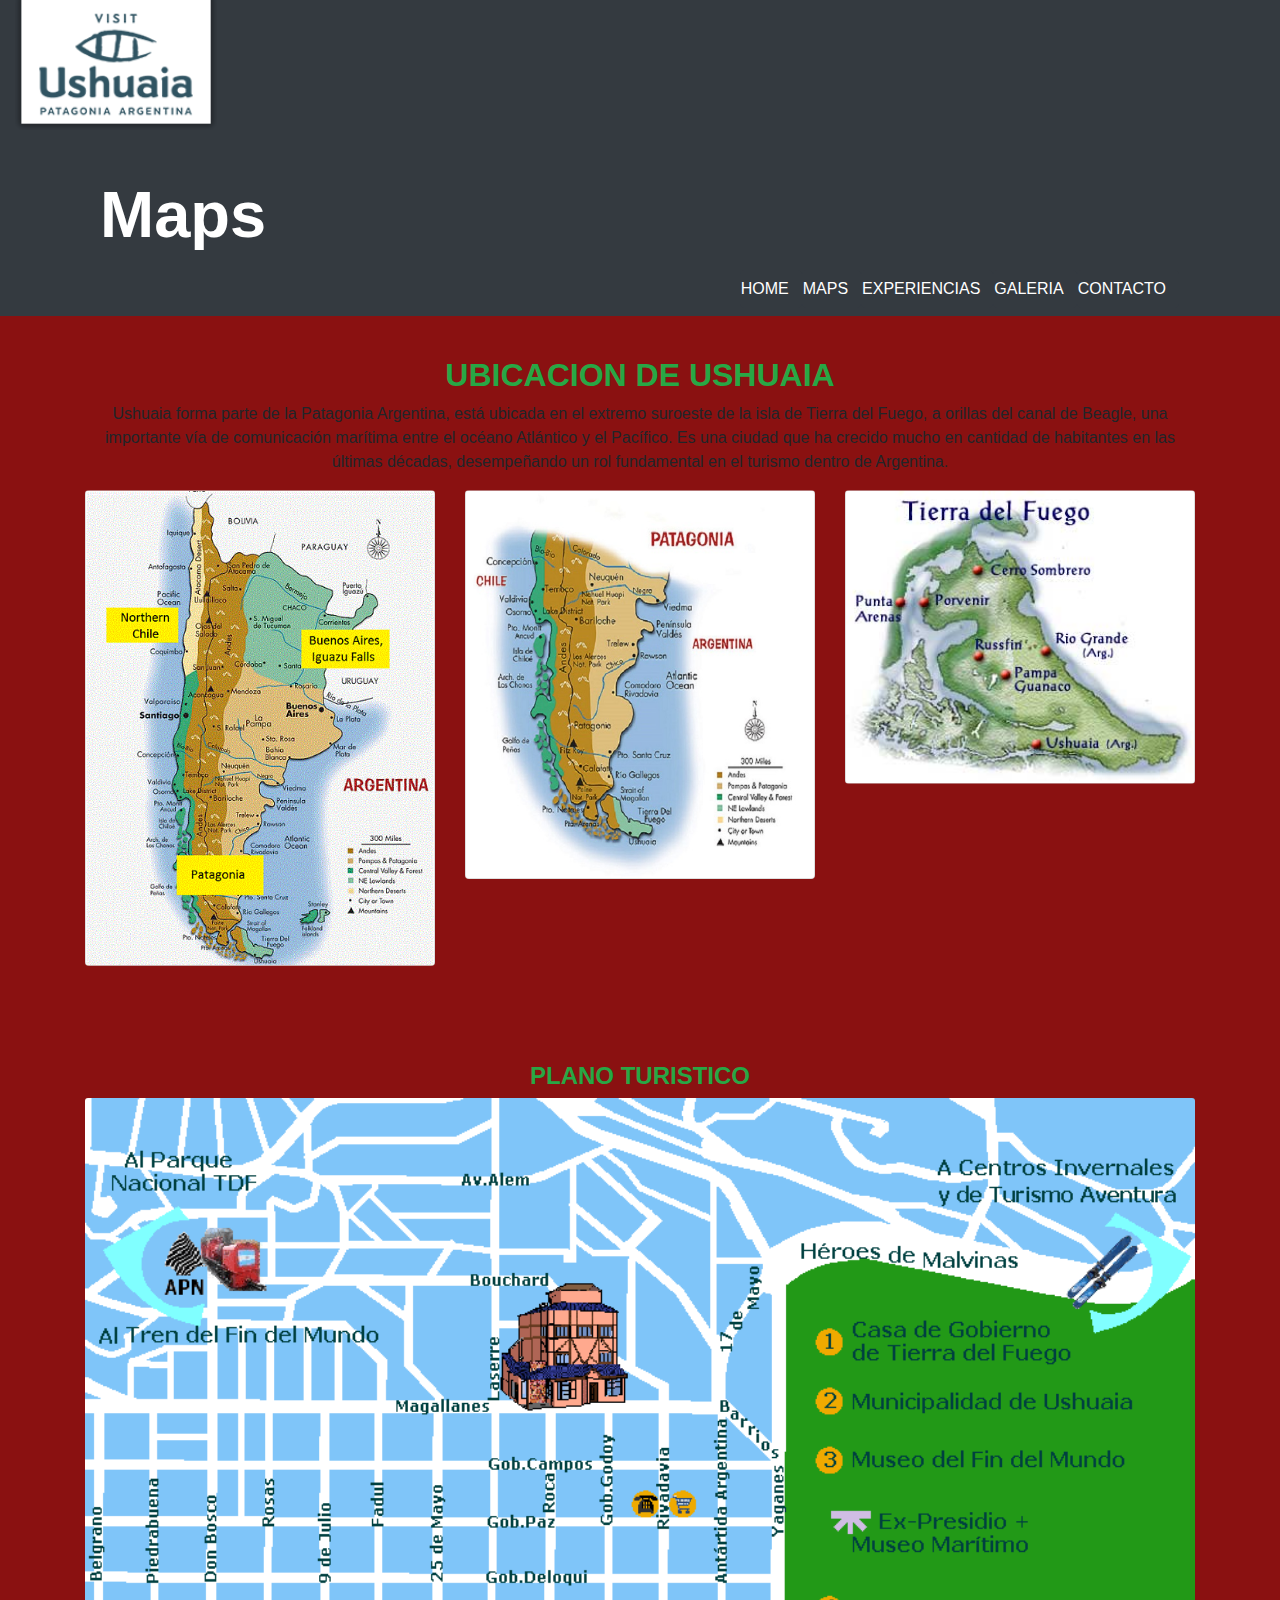
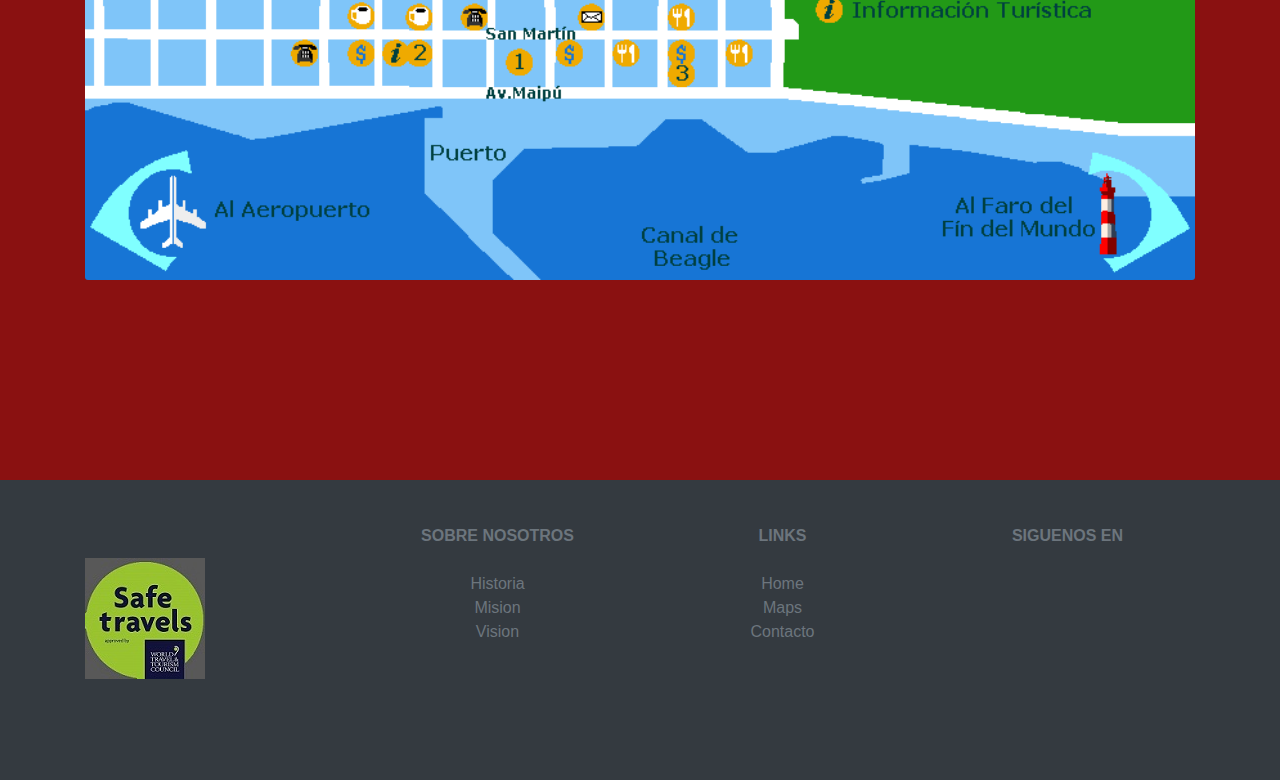
<file: Info & Maps.html>
<!DOCTYPE html>

<html>
    <head>
        <title> INFO & MAPS </title>
        <meta name="description" content="pagina web de turismo en Ushuaia">
        <meta name="keywords" content="Ushuaia,Tierra del Fuego,Turismo,viajar,travel">
        <meta name="author" content=" Fernanda Vidal">
        <!--open graph-->
        <meta property= "og:local" content="Es_es">
        <meta property="og: type" content="website">
        <meta property="og:description" content="pagina web que promociona el turismo en Ushuaia">
        <meta property="og:url" content=" https://descubreushuaia.com.ar">
        <!--Bootsrap-->
        <link rel="stylesheet" href="https://maxcdn.bootstrapcdn.com/bootstrap/4.5.2/css/bootstrap.min.css">
        <!--font awesome-->
         <link rel="stylesheet" href="https://use.fontawesome.com/releases/v5.8.1/css/all.css" integrity="sha384-50oBUHEmvpQ+1lW4y57PTFmhCaXp0ML5d60M1M7uH2+nqUivzIebhndOJK28anvf" crossorigin="anonymous">
         <!--CSS-->
         <link rel="stylesheet" type="text/css" href="estiloIndex.css">
    </head>
    <!--googlefonts-->
        <link rel="preconnect" href="https://fonts.gstatic.com">
        <link href="https://fonts.googleapis.com/css2?family=Noto+Sans&display=swap" rel="stylesheet"> 
        
    <body>     
         <header class="bg-dark">
            <!--Logo Ushuaia-->
            <div class="containerMaps1">
                <article class="col-1 align-center">
                    <img id="logo" src="imagenes/turismo-ushuaia-logo-cabecera.png"alt="logo" class="rounded-bottom"/>
                </article> 
               </div>
                <div class="containerMaps">
                   <div class="row">
                    <h1 class= "col-7 text- mt-3 text-white font-weight-bold"> Maps</h1>                
                   </div>
                 </div> 
                   <!--Menu Principal-->               
                   <div class="container">
                       <div class="row">
                               <ul class="nav navbar navbar-expand-lg navbar-dark d-flex justify-content-end nav-pills navbar-nav ml-auto">
                                   <div class="container-fluid">
                                       <button class="navbar-toggler" type="button" data-bs-toggle="collapse" data-bs-target="#navbarNavPrincipal" aria-controls="navbarNavPrincipal" aria-expanded="false" aria-label="Toggle navigation">
                                        <span class="navbar-toggler-icon"></span>
                                       </button>
                                   <div class="collapse navbar-collapse" id="navbarNavPrincipal">
                                   <div class="navbar-nav">
                                       <li class="nav item"><a class="nav link btn btn-dark" href="Index.html">HOME</a></li>
                                       <li class="nav item"><a class="nav link btn btn-dark" href="Info & Maps.html">MAPS</a></li>
                                       <li class="nav item"><a class="nav link btn btn-dark" href="Experiencias.html"> EXPERIENCIAS</a></li>
                                       <li class="nav item"><a class="nav link btn btn-dark" href="Galería.html"> GALERIA</a></li>
                                       <li class="nav item"><a class="nav link btn btn-dark" href="Contacto.html">CONTACTO</a></li>
                                   </div>    
                                   </div>
                                   </div>
                               </ul>
                       </div>
                   </div>
                </div>
               </header>    
        <main class="maps">
            <section class="container">
                <div class="row">
                 <!--textos-->
                 <div class="col-12 text-center">
                     <h2 class="text-success text-uppercase font-weight-bold"> Ubicacion de Ushuaia </h2>
                     <p> Ushuaia forma parte de la Patagonia Argentina, está ubicada en el extremo suroeste de la isla de Tierra del Fuego, a orillas del canal de Beagle, una importante vía de comunicación marítima entre el océano Atlántico y el Pacífico. Es una ciudad que ha crecido mucho en cantidad de habitantes en las últimas décadas, desempeñando un rol fundamental en el turismo dentro de Argentina.
                     </p>
                 </div>
                 <article class="col-4 ">
                    <div class="card">
                        <img src="imagenes/Argentina.gif" alt="mapa1" class="card-img card-img-filter"/>
                    </div>
                </article>
                <article class="col-4 ">
                    <div class="card">
                        <img src="imagenes/patagonia y tierra del fuego.jpg" alt="mapa2" class="card-img card-img-filter"/>
                    </div>    
                    </article>    
                   <article class="col-4 ">
                        <div class="card">
                            <img src="imagenes/Tierra del Fuego.jpg" alt="mapa3" class="card-img card-img-filter"/>
                        </div>    
                    </article>
                </section>
                <br><br><br><br>
           <div class="container plano">
               <div class="row">
                <div class="col-12 text-center">
                    <h4 class="text-success text-uppercase font-weight-bold"> Plano Turistico </h4>
                     <img src="imagenes/plano.gif" alt="mapa1" class="card-img card-img-filter"/>
               
           </div>  

        </main>
       <!--pie de pagina-->
    <footer class=" bg-dark text-muted">
        <div class="container">
            <nav class="row">
                <a href="#safeTravel" class="col-3 text-reset text upper-case d-flex align-items-center py-4 ">
                    <img src="imagenes/SafeTravels-with-stamp.jpg" alt="icono travel safe" class="mr-2">
                </a>
                <ul class="col-3 list-unstyled ">
                    <li class="font-weight-bold text-uppercase py-4"> Sobre nosotros</li>
                    <li><a href="#" class="text-reset"> Historia</a></li>
                    <li><a href="#" class="text-reset"> Mision</a></li>
                    <li><a href="#" class="text-reset"> Vision</a></li>
                   
                </ul>
                <ul class="col-3 list-unstyled">
                    <li class="font-weight-bold text-uppercase py-4">Links</li>
                    <li><a href="#" class="text-reset"> Home</a></li>
                    <li><a href="#" class="text-reset"> Maps</a></li>
                    <li><a href="#" class="text-reset"> Contacto</a></li>
              
                </ul>
                <ul class="col-3 list-unstyled">
                    <li class="font-weight-bold text-uppercase py-4 text-muted"> Siguenos en</li>
                    <li class="d-flex justify-content-between py-4">
                        <!--Facebook-->
                        <a href="#" class="redes">
                            <i class="fab fa-facebook"></i>
                        </a>
                        <!--Twitter-->
                        <a href="#" class="redes">
                            <i class="fab fa-twitter"></i>
                        </a>
                        <!--Instagram-->
                        <a href="#" class="redes">
                            <i class="fab fa-instagram"></i>
                        </a>
                        <!--youtube-->
                        <a href="#" class="redes">
                            <i class="fab fa-youtube"></i>
                        </a>
                        <!--whatsapp-->   
                        <a href="#" class="redes">
                            <i class="fab fa-whatsapp"></i>
                        </a>   
                    </li>
                </ul>
            </nav>          
        </div>       
        </footer>
            <script src="https://ajax.googleapis.com/ajax/libs/jquery/3.5.1/jquery.min.js"></script>
            <script src="https://cdnjs.cloudflare.com/ajax/libs/popper.js/1.16.0/umd/popper.min.js"></script>
            <script src="https://maxcdn.bootstrapcdn.com/bootstrap/4.5.2/js/bootstrap.min.js"></script>
        </body>
    </html>
</file>
<file: estiloIndex.css>
*{
    margin:0px;
    padding: 0px;
}
/* Index */
/*HEADER*/
.container1{
    height: 80px;
}
#logo{
    height:130px;
}
.container2{
    padding-top: 0px;
    padding-bottom: 0px;
    padding-left:60px;
}
.h1{
    font-size: 120px;
}
main{
    padding-right:40px;
    padding-left: 40px;
    padding-top:40px;
    padding-bottom:200px;
    width: 100%;
    height: 80%;
    background-color:grey;
}
.carousel, .carousel-inner {
    max-height: 100%;
    object-fit: scale-down;
}

#navbarNavPrincipal:hover{
    height:10px;
    transition: all 700ms ease;
    transition-duration: 10s;
}
.Padre{
    display: grid;
    height: 100%;                        
   background-color: rgb(61, 61, 83);
   justify-content:space-evenly;
}
h1{
    padding-top: 0px;
    padding-bottom: 0px;
    font-size: 65px;
}
.navBar-nav{
    display:inline-flex;
    float:right;
    position: sticky;
    font-family:Verdana, Geneva, Tahoma, sans-serif;
    list-style-type: none;
    font-weight: bolder;
    list-style-position:outside;   
    background-color:  rgb(61, 61, 83);
}
/*CARDS*/
.card-img-filter{
    filter:brightness(0.)
}
.card{
    transition-duration: 0.8s;
    clip-path:polygon(50% 0, 100% 0, 100% 50%, 100% 50%, 100% 100%, 50% 100%, 0 100%, 0 50%, 0 0);
} 

.card-effect:hover .card{
    clip-path:polygon(50% 0, 50% 0, 100% 50%, 100% 50%, 50% 100%, 50% 100%, 0 50%, 0 50%);
}
.card-effect:hover .card-img-overlay{
 transform:scale(0.9);
}
.card-img-overlay{
    transition-duration: 0.8s;
}

/*FOOTER*/
footer{  
    text-align: center;
    height: 300px;
    padding-top: 20px;
    background-color: rgb(61, 61, 83);    
}
.redes{
    width: 200px;
    height: 100px;
}
/*MAPS*/
.containerMaps{
    padding-top: 30px;
    padding-bottom: 0px;
    padding-left:100px;
}
.maps{
    background-color: rgb(138, 17, 17);
}
.plano{
    animation:aparecer 5s infinite;
}
@keyframes aparecer{
    0%{
        opacity: 0;
    }
    100%{
        opacity: 1;
    }
}

/*EXPERIENCIAS*/
.containerExp{
    padding-top: 30px;
    padding-bottom: 0px;
    padding-left:100px;
   
}
.media-object-img{
    --tamano:200px;
    width: var(--tamano);
    height: var(--tamano);
    padding-right: 15px;
}
.tours{
    background-color:rgb(138, 17, 17);
}
/*GALERIA*/
.Galeria{
    background-color:rgb(138, 17, 17);
}   
.containerGaleria{
    padding-top: 30px;
    padding-bottom: 0px;
    padding-left:100px;
    
}
/*CONTACTO*/
.contacto{
    background-image:url(imagenes/fondo\ contacto.jpg);
    background-repeat: no-repeat;
    background-size: cover;
    background-attachment: fixed;
}
.form{
    background: rgba(65, 65, 64, 0.5);
    color: #fff;
    margin-top: 2px;
    padding-bottom: 4px;
    padding-left: 3px;
    padding-right: 3px;
    border-radius: 5px; 
    box-shadow: 7px 14px 40px #1b1b1b;
  }
</file>
